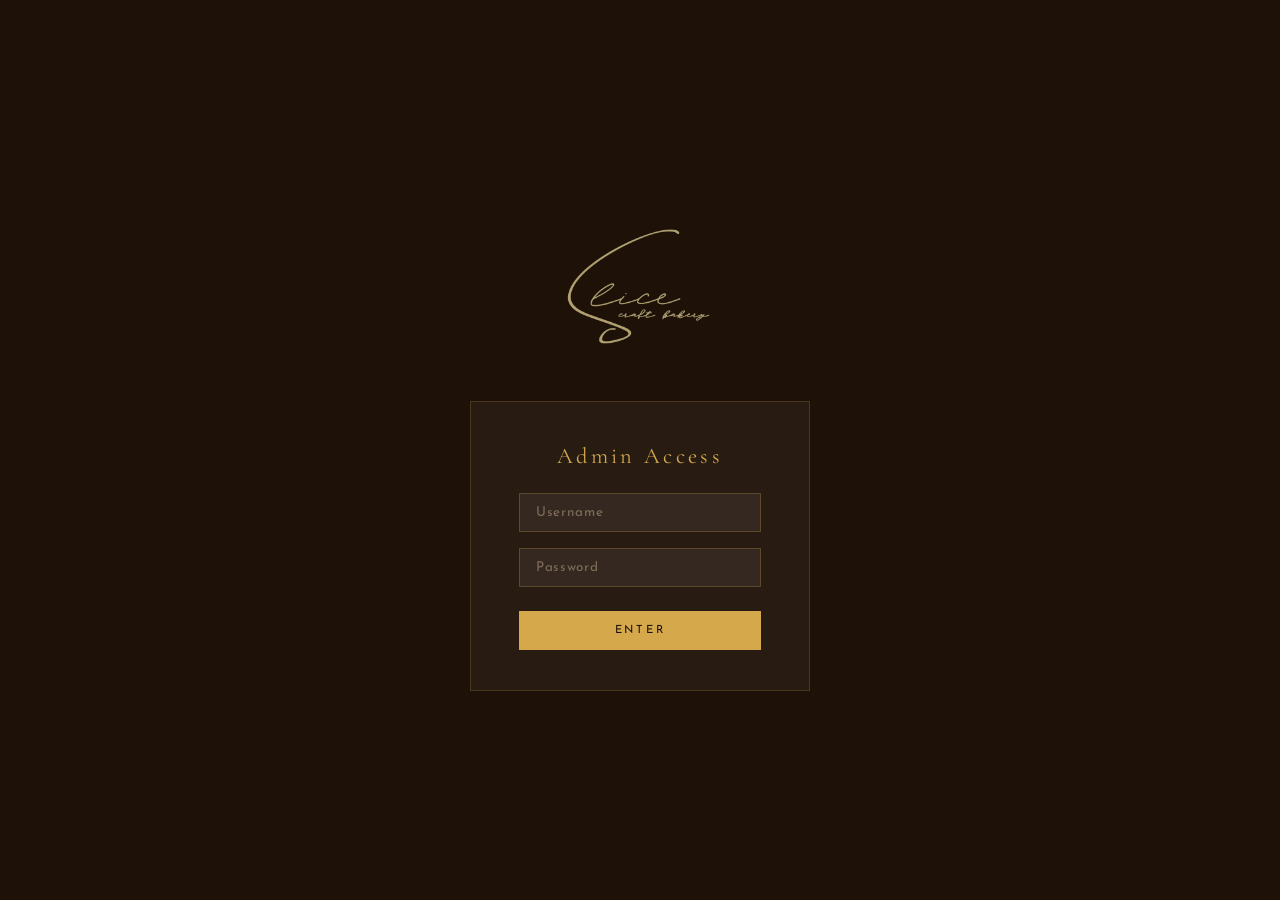
<file: admin.html>
<!DOCTYPE html>
<html lang="en">
<head>
  <meta charset="UTF-8">
  <meta name="viewport" content="width=device-width, initial-scale=1.0">
  <title>Admin — Slice Craft Bakery</title>
  <link rel="preconnect" href="https://fonts.googleapis.com">
  <link href="https://fonts.googleapis.com/css2?family=Cormorant+Garamond:ital,wght@0,400;0,500;1,400&family=Playfair+Display:wght@600&family=Josefin+Sans:wght@200;300;400&display=swap" rel="stylesheet">
  <style>
    :root {
      --dark:#1E1208; --brown:#3D2810; --warm:#5C3D1E; --caramel:#C8913A;
      --gold:#D4A84B; --gold-light:#E8C070; --cream:#F5EDD6; --light-cream:#FBF6EC;
      --sand:#C8B090; --panel:#ffffff; --border:#e8dcc8; --text:#1A0F00;
      --muted:#8a7055; --success:#2d7a4f; --danger:#b83232; --danger-bg:#fff0f0;
    }
    *,*::before,*::after{margin:0;padding:0;box-sizing:border-box;}
    html{scroll-behavior:smooth;}
    body{font-family:'Josefin Sans',sans-serif;background:var(--light-cream);color:var(--text);min-height:100vh;}

    /* LOGIN */
    #loginScreen{position:fixed;inset:0;background:var(--dark);display:flex;align-items:center;justify-content:center;z-index:9999;flex-direction:column;gap:2rem;}
    #loginScreen.hidden{display:none;}
    .login-logo{width:160px;height:auto;opacity:.9;}
    .login-box{background:rgba(255,255,255,.04);border:1px solid rgba(212,168,75,.2);padding:2.5rem 3rem;width:340px;display:flex;flex-direction:column;gap:1rem;}
    .login-box h2{font-family:'Cormorant Garamond',serif;font-weight:400;font-size:1.4rem;color:var(--gold);letter-spacing:.15em;text-align:center;margin-bottom:.5rem;}
    .login-box input{width:100%;padding:.75rem 1rem;background:rgba(255,255,255,.06);border:1px solid rgba(212,168,75,.25);color:var(--cream);font-family:'Josefin Sans',sans-serif;font-size:.85rem;letter-spacing:.05em;outline:none;}
    .login-box input:focus{border-color:var(--gold);}
    .login-box input::placeholder{color:var(--sand);opacity:.5;}
    .login-btn{width:100%;padding:.85rem;background:var(--gold);border:none;color:var(--dark);font-family:'Josefin Sans',sans-serif;font-size:.7rem;letter-spacing:.25em;text-transform:uppercase;cursor:pointer;transition:background .2s;margin-top:.5rem;}
    .login-btn:hover{background:var(--gold-light);}
    .login-error{font-size:.7rem;color:#ff7070;text-align:center;letter-spacing:.1em;display:none;}
    .login-error.show{display:block;}

    /* GITHUB SETUP BANNER */
    #githubBanner{background:linear-gradient(135deg,#1a2a1a,#2a3a2a);border:1px solid rgba(90,184,130,.25);padding:1.2rem 1.8rem;margin:1.5rem;display:flex;align-items:flex-start;gap:1.2rem;border-radius:2px;}
    #githubBanner.hidden{display:none;}
    .banner-icon{font-size:1.5rem;flex-shrink:0;margin-top:.1rem;}
    .banner-text h3{font-size:.7rem;letter-spacing:.2em;text-transform:uppercase;color:#5ab882;margin-bottom:.4rem;}
    .banner-text p{font-size:.72rem;color:#a0c8a8;line-height:1.7;}
    .banner-text a{color:#5ab882;}
    .banner-setup-btn{margin-top:.8rem;padding:.5rem 1.2rem;background:#5ab882;border:none;color:#fff;font-family:'Josefin Sans',sans-serif;font-size:.6rem;letter-spacing:.15em;text-transform:uppercase;cursor:pointer;}
    .banner-setup-btn:hover{background:#4aa872;}

    /* ADMIN LAYOUT */
    #adminApp{display:none;}
    #adminApp.visible{display:block;}
    .admin-header{background:var(--dark);padding:1rem 2rem;display:flex;align-items:center;justify-content:space-between;border-bottom:1px solid rgba(212,168,75,.15);position:sticky;top:0;z-index:100;}
    .admin-header-left{display:flex;align-items:center;gap:1.2rem;}
    .admin-header img{height:44px;width:auto;}
    .admin-title{font-family:'Cormorant Garamond',serif;font-size:1.1rem;color:var(--gold);letter-spacing:.1em;}
    .admin-title span{font-family:'Josefin Sans',sans-serif;font-size:.6rem;letter-spacing:.3em;text-transform:uppercase;color:var(--sand);display:block;}
    .header-actions{display:flex;gap:.75rem;align-items:center;}
    .github-status{font-size:.6rem;letter-spacing:.1em;padding:.4rem .8rem;border:1px solid;display:flex;align-items:center;gap:.4rem;}
    .github-status.connected{border-color:rgba(90,184,130,.4);color:#5ab882;}
    .github-status.disconnected{border-color:rgba(212,168,75,.3);color:var(--sand);cursor:pointer;}
    .github-status.disconnected:hover{border-color:var(--gold);color:var(--gold);}
    .btn-preview{padding:.5rem 1.2rem;border:1px solid rgba(212,168,75,.35);background:transparent;color:var(--sand);font-family:'Josefin Sans',sans-serif;font-size:.6rem;letter-spacing:.2em;text-transform:uppercase;cursor:pointer;text-decoration:none;transition:all .2s;}
    .btn-preview:hover{border-color:var(--gold);color:var(--gold);}
    .btn-logout{padding:.5rem 1.2rem;border:1px solid rgba(184,50,50,.35);background:transparent;color:#ff8888;font-family:'Josefin Sans',sans-serif;font-size:.6rem;letter-spacing:.2em;text-transform:uppercase;cursor:pointer;transition:all .2s;}
    .btn-logout:hover{border-color:#ff4444;color:#ff4444;}

    /* TABS */
    .admin-tabs{background:var(--brown);display:flex;gap:0;overflow-x:auto;scrollbar-width:none;border-bottom:1px solid rgba(212,168,75,.1);}
    .admin-tabs::-webkit-scrollbar{display:none;}
    .tab-btn{padding:.9rem 1.6rem;background:transparent;border:none;border-bottom:2px solid transparent;color:var(--sand);font-family:'Josefin Sans',sans-serif;font-size:.62rem;letter-spacing:.2em;text-transform:uppercase;cursor:pointer;white-space:nowrap;transition:all .2s;}
    .tab-btn:hover{color:var(--gold-light);}
    .tab-btn.active{color:var(--gold);border-bottom-color:var(--gold);}

    /* PANELS */
    .tab-panel{display:none;padding:2rem;max-width:1100px;margin:0 auto;}
    .tab-panel.active{display:block;}
    .panel-heading{font-family:'Cormorant Garamond',serif;font-size:1.8rem;font-weight:400;color:var(--dark);margin-bottom:.4rem;}
    .panel-heading em{font-style:italic;color:var(--caramel);}
    .panel-sub{font-size:.7rem;letter-spacing:.1em;color:var(--muted);margin-bottom:1.8rem;}

    /* STATS */
    .stats-bar{display:flex;gap:2rem;flex-wrap:wrap;margin-bottom:1.5rem;padding:1rem 1.5rem;background:#fff;border:1px solid var(--border);}
    .stat{text-align:center;}
    .stat-n{font-family:'Cormorant Garamond',serif;font-size:2rem;color:var(--caramel);font-weight:400;line-height:1;}
    .stat-l{font-size:.55rem;letter-spacing:.2em;text-transform:uppercase;color:var(--muted);margin-top:.2rem;}

    /* CONTROLS */
    .menu-controls{display:flex;gap:1rem;margin-bottom:1.5rem;flex-wrap:wrap;}
    .search-input{flex:1;min-width:200px;padding:.6rem 1rem;border:1px solid var(--border);background:#fff;font-family:'Josefin Sans',sans-serif;font-size:.75rem;letter-spacing:.05em;outline:none;color:var(--text);}
    .search-input:focus{border-color:var(--caramel);}
    .cat-select{padding:.6rem 1rem;border:1px solid var(--border);background:#fff;font-family:'Josefin Sans',sans-serif;font-size:.75rem;color:var(--text);outline:none;cursor:pointer;}

    /* TABLE */
    .menu-table{width:100%;border-collapse:collapse;}
    .menu-table th{text-align:left;font-size:.55rem;letter-spacing:.25em;text-transform:uppercase;color:var(--muted);padding:.6rem 1rem;border-bottom:1px solid var(--border);background:var(--light-cream);}
    .menu-table td{padding:.85rem 1rem;border-bottom:1px solid #f0e8d8;vertical-align:middle;font-size:.8rem;}
    .menu-table tr:hover td{background:#fdf8f0;}
    .item-name{font-family:'Cormorant Garamond',serif;font-size:1rem;color:var(--dark);font-weight:500;}
    .item-cat-badge{font-size:.5rem;letter-spacing:.15em;text-transform:uppercase;background:var(--cream);color:var(--warm);padding:.2rem .5rem;display:inline-block;margin-top:.2rem;}
    .item-desc-cell{font-size:.72rem;color:var(--muted);max-width:300px;line-height:1.5;}
    .item-price-cell{font-family:'Playfair Display',serif;font-weight:600;font-size:.9rem;color:var(--caramel);white-space:pre-line;}
    .item-img-cell img{width:60px;height:45px;object-fit:cover;display:block;}
    .no-img{width:60px;height:45px;background:var(--light-cream);display:flex;align-items:center;justify-content:center;font-size:.5rem;color:var(--sand);letter-spacing:.1em;text-transform:uppercase;}
    .modified-dot{display:inline-block;width:6px;height:6px;background:var(--caramel);border-radius:50%;margin-left:.4rem;vertical-align:middle;}
    .btn-edit{padding:.4rem .9rem;background:var(--dark);color:var(--gold);border:1px solid rgba(212,168,75,.3);font-family:'Josefin Sans',sans-serif;font-size:.58rem;letter-spacing:.15em;text-transform:uppercase;cursor:pointer;transition:all .2s;white-space:nowrap;}
    .btn-edit:hover{background:var(--brown);border-color:var(--gold);}
    .btn-reset-item{padding:.4rem .7rem;background:transparent;color:var(--danger);border:1px solid rgba(184,50,50,.25);font-family:'Josefin Sans',sans-serif;font-size:.55rem;letter-spacing:.1em;cursor:pointer;transition:all .2s;margin-left:.4rem;}
    .btn-reset-item:hover{background:var(--danger-bg);}

    /* MODAL */
    .modal-backdrop{display:none;position:fixed;inset:0;background:rgba(30,18,8,.65);z-index:1000;align-items:center;justify-content:center;}
    .modal-backdrop.open{display:flex;}
    .modal{background:#fff;width:580px;max-width:95vw;max-height:90vh;overflow-y:auto;box-shadow:0 20px 60px rgba(30,18,8,.25);}
    .modal-header{padding:1.4rem 1.8rem;border-bottom:1px solid var(--border);display:flex;align-items:flex-start;justify-content:space-between;background:var(--dark);}
    .modal-title{font-family:'Cormorant Garamond',serif;font-size:1.3rem;color:var(--gold);}
    .modal-title small{font-family:'Josefin Sans',sans-serif;font-size:.58rem;letter-spacing:.2em;text-transform:uppercase;color:var(--sand);display:block;margin-top:.2rem;}
    .modal-close{background:none;border:none;color:var(--sand);font-size:1.4rem;cursor:pointer;line-height:1;padding:0;margin-left:1rem;}
    .modal-close:hover{color:var(--gold);}
    .modal-body{padding:1.8rem;display:flex;flex-direction:column;gap:1.3rem;}
    .form-group{display:flex;flex-direction:column;gap:.4rem;}
    .form-label{font-size:.58rem;letter-spacing:.2em;text-transform:uppercase;color:var(--muted);}
    .form-input,.form-textarea{padding:.65rem .9rem;border:1px solid var(--border);font-family:'Josefin Sans',sans-serif;font-size:.8rem;color:var(--text);outline:none;transition:border-color .2s;background:#fff;width:100%;}
    .form-input:focus,.form-textarea:focus{border-color:var(--caramel);}
    .form-textarea{resize:vertical;min-height:90px;line-height:1.6;}
    .price-row{display:flex;gap:.8rem;}
    .price-row .form-group{flex:1;}
    .price-hint{font-size:.62rem;color:var(--muted);margin-top:.2rem;letter-spacing:.03em;}

    /* IMAGE UPLOAD */
    .img-upload-area{border:1.5px dashed var(--border);padding:1.2rem;text-align:center;cursor:pointer;transition:border-color .2s,background .2s;position:relative;}
    .img-upload-area:hover{border-color:var(--caramel);background:#fdf8f0;}
    .img-upload-area input[type=file]{position:absolute;inset:0;opacity:0;cursor:pointer;width:100%;height:100%;}
    .img-preview{width:100%;max-height:180px;object-fit:contain;display:block;margin-bottom:.8rem;}
    .img-preview.hidden{display:none;}
    .upload-placeholder{pointer-events:none;}
    .upload-icon{font-size:1.8rem;margin-bottom:.4rem;}
    .upload-text{font-size:.68rem;letter-spacing:.08em;color:var(--muted);}
    .upload-text strong{color:var(--caramel);}

    /* GITHUB UPLOAD STATUS */
    .github-upload-status{margin-top:.8rem;padding:.7rem 1rem;font-size:.68rem;letter-spacing:.05em;display:none;border-left:3px solid;}
    .github-upload-status.uploading{display:block;border-color:var(--gold);background:#fffbf0;color:var(--warm);}
    .github-upload-status.success{display:block;border-color:#5ab882;background:#f0fff6;color:var(--success);}
    .github-upload-status.error{display:block;border-color:var(--danger);background:var(--danger-bg);color:var(--danger);}
    .upload-progress{height:2px;background:var(--border);margin-top:.5rem;overflow:hidden;}
    .upload-progress-bar{height:100%;background:var(--gold);width:0%;transition:width .3s ease;}

    /* MODAL FOOTER */
    .modal-footer{padding:1.2rem 1.8rem;border-top:1px solid var(--border);display:flex;gap:.8rem;justify-content:flex-end;}
    .btn-cancel{padding:.65rem 1.5rem;background:transparent;border:1px solid var(--border);color:var(--muted);font-family:'Josefin Sans',sans-serif;font-size:.65rem;letter-spacing:.15em;text-transform:uppercase;cursor:pointer;transition:all .2s;}
    .btn-cancel:hover{border-color:var(--warm);color:var(--warm);}
    .btn-save{padding:.65rem 1.8rem;background:var(--gold);border:none;color:var(--dark);font-family:'Josefin Sans',sans-serif;font-size:.65rem;letter-spacing:.2em;text-transform:uppercase;cursor:pointer;transition:background .2s;}
    .btn-save:hover{background:var(--gold-light);}
    .btn-save:disabled{opacity:.5;cursor:not-allowed;}

    /* GITHUB SETTINGS PANEL */
    .github-settings-box{background:#fff;border:1px solid var(--border);padding:1.8rem;margin-bottom:2rem;}
    .github-settings-box h3{font-family:'Cormorant Garamond',serif;font-size:1.2rem;color:var(--dark);margin-bottom:.4rem;}
    .github-settings-box p{font-size:.72rem;color:var(--muted);line-height:1.7;margin-bottom:1.2rem;}
    .settings-grid{display:grid;grid-template-columns:1fr 1fr;gap:1rem;}
    .token-row{display:flex;gap:.6rem;align-items:flex-end;}
    .token-row .form-group{flex:1;}
    .btn-connect{padding:.65rem 1.5rem;background:var(--dark);border:1px solid rgba(212,168,75,.3);color:var(--gold);font-family:'Josefin Sans',sans-serif;font-size:.62rem;letter-spacing:.15em;text-transform:uppercase;cursor:pointer;white-space:nowrap;transition:all .2s;}
    .btn-connect:hover{background:var(--brown);}
    .connection-badge{display:inline-flex;align-items:center;gap:.5rem;padding:.5rem 1rem;font-size:.65rem;letter-spacing:.1em;}
    .connection-badge.ok{background:#f0fff6;color:var(--success);border:1px solid rgba(45,122,79,.2);}
    .connection-badge.fail{background:var(--danger-bg);color:var(--danger);border:1px solid rgba(184,50,50,.2);}
    .steps-list{counter-reset:steps;display:flex;flex-direction:column;gap:.8rem;margin-top:1rem;}
    .step{display:flex;gap:.8rem;font-size:.72rem;color:var(--muted);line-height:1.6;}
    .step-num{width:22px;height:22px;background:var(--gold);color:var(--dark);border-radius:50%;display:flex;align-items:center;justify-content:center;font-size:.6rem;font-weight:700;flex-shrink:0;margin-top:.1rem;}
    .step a{color:var(--caramel);}
    .step code{background:var(--light-cream);padding:.1rem .4rem;font-size:.68rem;font-family:monospace;color:var(--warm);}

    /* CONTACT PANEL */
    .contact-form{display:flex;flex-direction:column;gap:1.3rem;max-width:620px;}
    .save-contact-btn{padding:.8rem 2.5rem;background:var(--gold);border:none;color:var(--dark);font-family:'Josefin Sans',sans-serif;font-size:.65rem;letter-spacing:.2em;text-transform:uppercase;cursor:pointer;transition:background .2s;align-self:flex-start;}
    .save-contact-btn:hover{background:var(--gold-light);}

    /* DANGER ZONE */
    .danger-zone{margin-top:3rem;padding:1.5rem;border:1px solid rgba(184,50,50,.2);background:var(--danger-bg);}
    .danger-zone h3{font-size:.7rem;letter-spacing:.2em;text-transform:uppercase;color:var(--danger);margin-bottom:.5rem;}
    .danger-zone p{font-size:.72rem;color:var(--muted);margin-bottom:1rem;line-height:1.6;}
    .btn-danger{padding:.65rem 1.5rem;background:var(--danger);border:none;color:#fff;font-family:'Josefin Sans',sans-serif;font-size:.62rem;letter-spacing:.15em;text-transform:uppercase;cursor:pointer;transition:opacity .2s;}
    .btn-danger:hover{opacity:.85;}

    /* TOAST */
    .toast{position:fixed;bottom:2rem;right:2rem;background:var(--dark);color:var(--gold);padding:.9rem 1.5rem;font-size:.7rem;letter-spacing:.12em;border-left:3px solid var(--gold);z-index:9000;transform:translateY(80px);opacity:0;transition:all .35s cubic-bezier(.16,1,.3,1);pointer-events:none;max-width:320px;}
    .toast.show{transform:translateY(0);opacity:1;}
    .toast.success{border-color:#5ab882;color:#5ab882;}
    .toast.error{border-color:#ff7070;color:#ff7070;}
  </style>
</head>
<body>

<!-- LOGIN -->
<div id="loginScreen">
  <img src="images/logo.png" class="login-logo" alt="Slice Craft Bakery">
  <div class="login-box">
    <h2>Admin Access</h2>
    <input type="text"     id="loginUser" placeholder="Username" autocomplete="username">
    <input type="password" id="loginPass" placeholder="Password" autocomplete="current-password">
    <button class="login-btn" onclick="doLogin()">Enter</button>
    <div class="login-error" id="loginError">Incorrect credentials. Please try again.</div>
  </div>
</div>

<!-- ADMIN APP -->
<div id="adminApp">

  <!-- Header -->
  <div class="admin-header">
    <div class="admin-header-left">
      <img src="images/logo.png" alt="Logo">
      <div class="admin-title">Admin Panel <span>Slice Craft Bakery</span></div>
    </div>
    <div class="header-actions">
      <div class="github-status disconnected" id="githubStatusBadge" onclick="switchTab('github')" title="Click to set up GitHub">⚙ GitHub: Not connected</div>
      <a href="index.html" target="_blank" class="btn-preview">View Site ↗</a>
      <button class="btn-logout" onclick="doLogout()">Log Out</button>
    </div>
  </div>

  <!-- Tabs -->
  <div class="admin-tabs">
    <button class="tab-btn active" data-tab="menu">Menu Items</button>
    <button class="tab-btn" data-tab="contact">Visit Us</button>
    <button class="tab-btn" data-tab="github">GitHub Setup</button>
  </div>

  <!-- MENU PANEL -->
  <div class="tab-panel active" id="tab-menu">
    <h2 class="panel-heading">Menu <em>Items</em></h2>
    <p class="panel-sub">Edit prices, descriptions, and images. Images upload directly to your GitHub repository when GitHub is connected.</p>
    <div class="stats-bar">
      <div class="stat"><div class="stat-n" id="statTotal">0</div><div class="stat-l">Total Items</div></div>
      <div class="stat"><div class="stat-n" id="statModified">0</div><div class="stat-l">Modified</div></div>
      <div class="stat"><div class="stat-n" id="statImages">0</div><div class="stat-l">Custom Images</div></div>
    </div>
    <div class="menu-controls">
      <input class="search-input" id="searchInput" placeholder="Search items…" oninput="filterTable()">
      <select class="cat-select" id="catFilter" onchange="filterTable()">
        <option value="">All Categories</option>
        <option value="cakes">Cakes</option>
        <option value="cheesecakes">Cheesecakes</option>
        <option value="drinks">Drinks</option>
        <option value="cookies">Cookies</option>
        <option value="bars">Bars</option>
        <option value="pasta">Handmade Pasta</option>
        <option value="frenchtoast">French Toast</option>
        <option value="focaccia">Focaccia Sandwich</option>
        <option value="toasties">Sourdough Toasties</option>
        <option value="croissant">Croissant</option>
      </select>
    </div>
    <table class="menu-table" id="menuTable">
      <thead><tr><th>Image</th><th>Item</th><th>Description</th><th>Price(s)</th><th>Actions</th></tr></thead>
      <tbody id="menuTbody"></tbody>
    </table>
    <div class="danger-zone">
      <h3>⚠ Reset All Menu Edits</h3>
      <p>Removes all your saved price, description changes. Does not delete images already uploaded to GitHub.</p>
      <button class="btn-danger" onclick="resetAllMenu()">Reset Menu to Original</button>
    </div>
  </div>

  <!-- CONTACT PANEL -->
  <div class="tab-panel" id="tab-contact">
    <h2 class="panel-heading">Come <em>Visit Us</em></h2>
    <p class="panel-sub">Edit the contact section on the homepage.</p>
    <div class="contact-form">
      <div class="form-group">
        <label class="form-label">Section Heading (wrap text in &lt;em&gt; for gold italic)</label>
        <input class="form-input" id="cfHeading" value="Come <em>Visit Us</em>">
      </div>
      <div class="form-group">
        <label class="form-label">Subtitle</label>
        <textarea class="form-textarea" id="cfSubtext" rows="3">Every morning we open our doors to the aroma of fresh bread and the warmth of community. We'd love to see you.</textarea>
      </div>
      <div class="form-group">
        <label class="form-label">Location</label>
        <input class="form-input" id="cfLocation" placeholder="e.g. Quezon City, Philippines">
      </div>
      <div class="form-group">
        <label class="form-label">Hours</label>
        <input class="form-input" id="cfHours" placeholder="e.g. Tue–Sun, 7am – 6pm">
      </div>
      <div class="form-group">
        <label class="form-label">Email</label>
        <input class="form-input" id="cfEmail">
      </div>
      <div class="form-group">
        <label class="form-label">Instagram</label>
        <input class="form-input" id="cfInstagram">
      </div>
      <button class="save-contact-btn" onclick="saveContact()">Save Changes</button>
      <div class="danger-zone" style="margin-top:1rem;">
        <h3>⚠ Reset Contact Info</h3>
        <p>Restore original contact details.</p>
        <button class="btn-danger" onclick="resetContact()">Reset to Original</button>
      </div>
    </div>
  </div>

  <!-- GITHUB SETUP PANEL -->
  <div class="tab-panel" id="tab-github">
    <h2 class="panel-heading">GitHub <em>Setup</em></h2>
    <p class="panel-sub">Connect to your GitHub repository so images you upload in the admin panel are saved directly to your live site.</p>

    <div class="github-settings-box">
      <h3>Repository Settings</h3>
      <p>Enter your GitHub details below. Your token is stored only in your browser's localStorage — it never leaves your device.</p>
      <div class="settings-grid">
        <div class="form-group">
          <label class="form-label">GitHub Username</label>
          <input class="form-input" id="ghUsername" placeholder="e.g. alizaslicecraftbakery">
        </div>
        <div class="form-group">
          <label class="form-label">Repository Name</label>
          <input class="form-input" id="ghRepo" placeholder="e.g. slicecraftbakery">
        </div>
        <div class="form-group">
          <label class="form-label">Branch</label>
          <input class="form-input" id="ghBranch" placeholder="main" value="main">
        </div>
        <div class="form-group">
          <label class="form-label">Images Folder</label>
          <input class="form-input" id="ghFolder" placeholder="images" value="images">
        </div>
      </div>
      <div class="token-row" style="margin-top:1rem;">
        <div class="form-group">
          <label class="form-label">Personal Access Token</label>
          <input class="form-input" type="password" id="ghToken" placeholder="ghp_xxxxxxxxxxxxxxxxxxxx" autocomplete="off">
        </div>
        <button class="btn-connect" onclick="testAndSaveGithub()">Connect & Test</button>
      </div>
      <div id="connectionResult" style="margin-top:.8rem;display:none;"></div>
    </div>

    <!-- How to get a token -->
    <div class="github-settings-box">
      <h3>How to create a Personal Access Token</h3>
      <p>A token lets the admin panel upload images to your GitHub repo on your behalf. It only needs permission to write files.</p>
      <div class="steps-list">
        <div class="step"><div class="step-num">1</div><div>Go to <a href="https://github.com/settings/tokens/new" target="_blank">github.com/settings/tokens/new</a> (you must be logged in)</div></div>
        <div class="step"><div class="step-num">2</div><div>Give it a name like <code>Slice Craft Admin</code></div></div>
        <div class="step"><div class="step-num">3</div><div>Set expiration to <code>No expiration</code> (or 1 year)</div></div>
        <div class="step"><div class="step-num">4</div><div>Under <strong>Scopes</strong>, tick only <code>repo</code> (the top checkbox — this covers file writes)</div></div>
        <div class="step"><div class="step-num">5</div><div>Click <strong>Generate token</strong> — copy it immediately, GitHub only shows it once</div></div>
        <div class="step"><div class="step-num">6</div><div>Paste it into the token field above and click <strong>Connect & Test</strong></div></div>
      </div>
    </div>
  </div>

</div><!-- /adminApp -->

<!-- EDIT MODAL -->
<div class="modal-backdrop" id="editModal">
  <div class="modal">
    <div class="modal-header">
      <div>
        <div class="modal-title" id="modalItemName">Edit Item</div>
        <small id="modalItemCat"></small>
      </div>
      <button class="modal-close" onclick="closeModal()">×</button>
    </div>
    <div class="modal-body">
      <div class="form-group">
        <label class="form-label">Description</label>
        <textarea class="form-textarea" id="editDesc" rows="3"></textarea>
      </div>
      <div id="priceFields"></div>
      <div class="form-group">
        <label class="form-label">Item Image</label>
        <div class="img-upload-area" id="imgUploadArea">
          <input type="file" accept="image/jpeg,image/png,image/webp" id="imgFileInput" onchange="handleImageUpload(event)">
          <img class="img-preview hidden" id="imgPreview" alt="Preview">
          <div class="upload-placeholder" id="uploadPlaceholder">
            <div class="upload-icon">🖼️</div>
            <div class="upload-text">Click or drag to upload a photo<br><strong>JPG, PNG, WEBP</strong> — max 5MB</div>
          </div>
        </div>
        <div class="github-upload-status" id="githubUploadStatus">
          <span id="githubUploadMsg"></span>
          <div class="upload-progress"><div class="upload-progress-bar" id="uploadProgressBar"></div></div>
        </div>
        <p class="price-hint" id="imageHint">Connect GitHub in the GitHub Setup tab to save images to your live site.</p>
      </div>
    </div>
    <div class="modal-footer">
      <button class="btn-cancel" onclick="closeModal()">Cancel</button>
      <button class="btn-save" id="saveBtn" onclick="saveItem()">Save Changes</button>
    </div>
  </div>
</div>

<div class="toast" id="toast"></div>
<script>
'use strict';

// ── Credentials ──
const ADMIN_USER = 'sliceadmin';
const ADMIN_PASS = 'craftbakery2025';

// ── Storage keys ──
const KEY_MENU    = 'scb_menu_overrides';
const KEY_CONTACT = 'scb_contact';
const KEY_SESSION = 'scb_admin_session';
const KEY_GITHUB  = 'scb_github_config';

// ── State ──
let currentItem = null;
let pendingFile = null;   // raw File object
let pendingB64  = null;   // base64 preview string
let ghConfig    = null;   // { username, repo, branch, folder, token }

// ── Category labels ──
const CAT_LABELS = {
  cakes:'Cakes',   cheesecakes:'Cheesecakes',   tiramisu:'Tiramisu',
  sansrival:'Sans Rival',   cookies:'Cookies',   bars:'Bars',
  pasta:'Handmade Pasta',   frenchtoast:'French Toast',   focaccia:'Focaccia Sandwich',
  toasties:'Sourdough Toasties',   croissant:'Croissant',   crinkles:'Crinkles',
  empanada:'Empanada',   sourdoughbread:'Sourdough Bread',   creampuff:'Cream Puff',
  biscuit:'Biscuit',   grabandgo:'Grab-and-Go',   drinks:'Drinks'
};

// ── Full menu data (must match main.js MENU array) ──
const MENU = [
  // CAKES
  { cat:'cakes', name:'Chocolate Strawberry', desc:'Moist chocolate cake layers, dark chocolate mousse, dark chocolate ganache, strawberries.', sizes:['7"','10"'], prices:['₱1,380','₱2,580'] },
  { cat:'cakes', name:'Carrot Pecan', desc:'Moist carrot pecan cake layers, caramel cream cheese frosting, caramel, roasted pecans.', sizes:['7"','10"'], prices:['₱1,470','₱2,780'] },
  { cat:'cakes', name:'Red Velvet', desc:'Moist red velvet cake layers, cream cheese frosting, white chocolate ganache, strawberries.', sizes:['7"','10"'], prices:['₱1,950','₱3,700'] },
  { cat:'cakes', name:'Ube Flan Entremet', desc:'Moist ube cake layers, homemade ube halaya, macapuno, cream cheese leche flan, ube frosting.', sizes:['7"','10"'], prices:['₱2,800','₱4,500'] },
  { cat:'cakes', name:'Cabernet Berry Delight', desc:'Chocolate cookie crust, spiced chocolate cake layer, cream with mixed berry compote, dark chocolate ganche, mixed berries.', sizes:['7"','10"'], prices:['₱1,760','₱3,350'] },
  { cat:'cakes', name:'Matcha Gateau Cake', desc:'Matcha gateau layer, matcha white chocolate, matcha cream frosting, cream, buttered biscuits.', sizes:['7"','10"'], prices:['₱1,700','₱2,600'] },
  { cat:'cakes', name:'Banana Hojicha & Black Sesame', desc:'Moist black sesame cake layers, fresh bananas, caramel, roasted cashews, hojicha cream frosting.', sizes:['7"','10"'], prices:['₱1,450','₱2,750'] },
  { cat:'cakes', name:'Butterscotch Cashew', desc:'Butterscotch cake layers with cashews, butterscotch cream cheese frosting, caramel, roasted cashews.', sizes:['7"','10"'], prices:['₱1,350','₱2,500'] },
  { cat:'cakes', name:'Dark Chocolate Berry Brownie', desc:'Dark chocolate brownie layers, strawberries with cream, dark chocolate frosting.', sizes:['7"','10"'], prices:['₱2,750','₱5,300'] },
  { cat:'cakes', name:'Strawberry Cream Cake', desc:'Vanilla sponge cake layers, vanilla cream frosting, strawberry compote, fresh strawberries.', sizes:['7"','10"'], prices:['₱2,000','₱3,850'] },
  { cat:'cakes', name:'Fruits & Fleurs', desc:'Vanilla tres leches cake layers, lemon curd, mango chunks, vanilla bean chantilly cream.', sizes:['7"','10"'], prices:['₱1,400','₱2,600'] },
  { cat:'cakes', name:'Sweet Clay', desc:'Moist banana cake layers, espresso caramel sauce, espresso cream frosting, roasted macadamia.', sizes:['7"','10"'], prices:['₱2,600','₱4,980'] },
  { cat:'cakes', name:'Dear Ruby', desc:'Moist earl grey cake layers, lemon curd, lychee slices, ruby chocolate frosting, edible rose petals.', sizes:['7"','10"'], prices:['₱2,550','₱4,860'] },
  { cat:'cakes', name:'Ferrero Rocher', desc:'Brownie layers, hazelnut meringue layers, nutella frosting, dark chocolate ganache, roasted hazelnuts, dark chocolate glaze, Ferrero Rocher chocolate truffle.', sizes:['7"','10"'], prices:['₱5,270','₱6,900'] },
  { cat:'cakes', name:'Chocolate Pistachio', desc:'Moist chocolate cake layers, pistachio buttercream, chocolate ganache, cream cheese flowers.', sizes:['7"','10"'], prices:['₱2,100','₱3,950'] },
  { cat:'cakes', name:'Turtle Pecan', desc:'Moist chocolate cake layers, caramel with roasted pecans, salted caramel buttercream, dark chocolate ganache, caramel, pecan praline.', sizes:['7"','10"'], prices:['₱2,470','₱4,800'] },
  { cat:'cakes', name:'Chocolate Kahlua', desc:'Moist chocolate cake layers, mocha cream frosting, Kahlua buttercream, chocolate sail, cacao nibs.', sizes:['7"','10"'], prices:['₱1,900','₱3,700'] },
  { cat:'cakes', name:'Charlotte Tiramisu', desc:'Espresso - Amaretto soaked ladyfingers, cream, cocoa powder.', sizes:['7"','10"'], prices:['₱1,750','₱3,300'] },
  { cat:'cakes', name:'Opera Cake', desc:'Paillete feuilletine, hazelnut praline, joconde sponge, coffee buttercream, dark chocolate cream, dark chocolate glaze.', sizes:['7"','10"'], prices:['₱1,900','₱3,100'] },
  { cat:'cakes', name:'Vanilla Pistachio', desc:'Moist vanilla cake layers with pistachios, pistachio buttercream, roasted pistachios.', sizes:['7"','10"'], prices:['₱1,920','₱3,700'] },
  { cat:'cakes', name:'Berry Bliss', desc:'Moist vanilla lemon cake layers, mixed berry compote, white chocolate cream frosting, mixed berries.', sizes:['7"','10"'], prices:['₱3,550','₱6,900'] },
  { cat:'cakes', name:'Mango Cream', desc:'Moist vanilla cake layers, vanilla cream cheese frosting, fresh mango slices.', sizes:['7"','10"'], prices:['₱1,950','₱3,600'] },
  { cat:'cakes', name:'Pistachio Chocolate Kataifi', desc:'Dark chocolate brownie layers, pistachio kataifi, dark chocolate frosting.', sizes:['7"','10"'], prices:['₱2,750','₱5,300'] },
  { cat:'cakes', name:'Strawberry Tres Leches', desc:'Vanilla tres leches cake layers, lemon curd, fresh strawberries, vanilla bean chantilly cream.', sizes:['7"','10"'], prices:['₱3,300','₱5,860'] },
  { cat:'cakes', name:'Earl Grey Olive Oil Cake', desc:'Moist earl grey olive oil cake layers, French lemon curd, honey cream frosting.', sizes:['7"','10"'], prices:['₱1,600','₱3,000'] },
  { cat:'cakes', name:'Pistachio Rose Olive Oil Cake', desc:'Pistachio olive oil cake layers, mixed berry compote, rose cream frosting.', sizes:['7"','10"'], prices:['₱2,100','₱4,000'] },
  { cat:'cakes', name:'Blitz Torte Cake', desc:'Buttery sponge cake, meringue, almonds, honey custard.', sizes:['7"','10"'], prices:['₱1,100','₱1,900'] },
  { cat:'cakes', name:'Dark Chocolate Napoleon Cake', desc:'Chocolate puff pastry, 60% dark chocolate cremeaux (berry toppings upon request).', sizes:['Classic (9x9")','With Berry Toppings (9x9")'], prices:['₱2,650','₱4,650'] },
  { cat:'cakes', name:'Dulce De Leche Napoleon Cake', desc:'Classic puff pastry, dulce de leche cremeaux (berry toppings upon request).', sizes:['Classic (9x9")','With Berry Toppings (9x9")'], prices:['₱1,950','₱4,350'] },
  // CHEESECAKES
  { cat:'cheesecakes', name:'Bibingka Basque Burnt Cheesecake', desc:'Coconut cheesecake, salted egg, dessicated coconut, Gouda cheese.', sizes:['7"','10"'], prices:['₱1,960','₱3,400'] },
  { cat:'cheesecakes', name:'Classic Basque Burnt Cheesecake', desc:'Mousse-like creamy vanilla cheesecake with golden burnt surface.', sizes:['7"','10"'], prices:['₱1,550','₱2,500'] },
  { cat:'cheesecakes', name:'Ube Fleur Vanille', desc:'Graham cracker crust, ube cheesecake, white chocolate coconut cream.', sizes:['7"','10"'], prices:['₱2,150','₱3,700'] },
  { cat:'cheesecakes', name:'Oreo Cheesecake Brownie Trifle', desc:'Dark chocolate brownie crust, oreo cheesecake, oreo cream filling, dark chocolate frosting.', sizes:['7"','10"'], prices:['₱1,750','₱3,280'] },
  { cat:'cheesecakes', name:'Baklava', desc:'Walnut-pistachio baklava crust, spiced cheesecake, baklava topping with simple syrup.', sizes:['7"','10"'], prices:['₱2,530','₱4,900'] },
  { cat:'cheesecakes', name:'Strawberries and Cream Basque Burnt Cheesecake', desc:'Vanilla - lemon cheesecake, cream, fresh strawberries.', sizes:['7"','10"'], prices:['₱2,360','₱4,550'] },
  { cat:'cheesecakes', name:'Mixed Berries', desc:'Dark brownie crust, mixed berries cheesecake, white chocolate cream, topped with mixed berries.', sizes:['7"','10"'], prices:['₱3,470','₱6,780'] },
  { cat:'cheesecakes', name:'Cacao & Coffee', desc:'Cacao nibs - coffee crust, 60% dark chocolate cheesecake, dark chocolate ganache, cocoa powder, Maldon salt.', sizes:['7"','10"'], prices:['₱2,680','₱5,100'] },
  { cat:'cheesecakes', name:'Vanilla Bean Pecan', desc:'Graham-pecan crust, vanilla cheesecake, vanilla cream, roasted pecans.', sizes:['7"','10"'], prices:['₱2,000','₱3,670'] },
  { cat:'cheesecakes', name:'Blueberry Lemon', desc:'Graham - coconut crust, blueberry cheesecake, lemon curd, blueberries.', sizes:['7"','10"'], prices:['₱2,470','₱4,300'] },
  { cat:'cheesecakes', name:'Biscoff Kitkat', desc:'Biscoff crust, cheesecake with Biscoff biscuit and spread, Kitkat ganache.', sizes:['7"','10"'], prices:['₱3,270','₱6,300'] },
  { cat:'cheesecakes', name:'Calamansi and Mango', desc:'Graham - coconut crust, calamansi cheesecake, mango curd.', sizes:['7"','10"'], prices:['₱1,650','₱2,800'] },
  { cat:'cheesecakes', name:'Dubai Pistachio Chocolate Basque Burnt Cheesecake', desc:'Pistachio Basque burnt cheesecake, pistachio Kataifi, dark chocolate ganache.', sizes:['7"','10"'], prices:['₱2,500','₱4,700'] },
  // TIRAMISU
  { cat:'tiramisu', name:'Classic Tiramisu', desc:'', price:'₱285' },
  // SANS RIVAL
  { cat:'sansrival', name:'Mixed Nuts Sans Rival', desc:'Crispy meringue layers, classic buttercream, almonds, pistachios, cashews.', sizes:['7"','10"'], prices:['₱1,850','₱3,500'] },
  { cat:'sansrival', name:'Biscoff Kitkat Sans Rival', desc:'Crispy meringue layers, Biscoff buttercream, Kitkat buttercream, cashews.', sizes:['7"','10"'], prices:['₱2,500','₱4,800'] },
  { cat:'sansrival', name:'Ube Sans Rival', desc:'Crispy meringue layers, ube buttercream, cashews.', sizes:['7"','10"'], prices:['₱1,700','₱3,250'] },
  { cat:'sansrival', name:'Chocolate Pistachio Sans Rival', desc:'Crispy meringue layers, pistachio buttercream, dark chocolate buttercream, pistachios.', sizes:['7"','10"'], prices:['₱2,700','₱5,150'] },
  // COOKIES
  { cat:'cookies', name:'Chocolate Chip with Sea Salt', desc:'', price:'₱110' },
  { cat:'cookies', name:'Biscoff Kitkat', desc:'', price:'₱80' },
  { cat:'cookies', name:'S\'mores', desc:'', price:'₱50' },
  { cat:'cookies', name:'Cowboy', desc:'', price:'₱85' },
  { cat:'cookies', name:'Dark Chocolate Chip', desc:'', price:'₱60' },
  { cat:'cookies', name:'Oreo', desc:'', price:'₱75' },
  { cat:'cookies', name:'Red Velvet', desc:'', price:'₱75' },
  { cat:'cookies', name:'Walnut Chocolate Chip', desc:'', price:'₱65' },
  { cat:'cookies', name:'Pistachio Chocolate', desc:'', price:'₱130' },
  { cat:'cookies', name:'Nutella', desc:'', price:'₱75' },
  { cat:'cookies', name:'Salted Caramel', desc:'', price:'₱70' },
  // BARS
  { cat:'bars', name:'Brookie', desc:'', sizes:['Half','Whole'], prices:['₱95','₱145'] },
  { cat:'bars', name:'Oatmeal Fudge', desc:'', sizes:['Half','Whole'], prices:['₱75','₱150'] },
  { cat:'bars', name:'Caramel Pecan Blondie', desc:'', sizes:['Half','Whole'], prices:['₱90','₱175'] },
  { cat:'bars', name:'Pistachio Dark Chocolate Blondie', desc:'', sizes:['Half','Whole'], prices:['₱135','₱285'] },
  { cat:'bars', name:'Nutty Brownie', desc:'', sizes:['Half','Whole'], prices:['₱80','₱160'] },
  { cat:'bars', name:'Classic Brownie', desc:'', sizes:['Half','Whole'], prices:['₱65','₱135'] },
  { cat:'bars', name:'Biscoff Brownie', desc:'', sizes:['Half','Whole'], prices:['₱85','₱170'] },
  // HANDMADE PASTA
  { cat:'pasta', name:'Beef Ragu Pappardelle', desc:'Braised beef, tomato and red wine sauce, aromatic vegetables, pappardelle.', price:'₱480' },
  { cat:'pasta', name:'Shrimp Tagliolini', desc:'Robust tomato sauce, olives, capers, tagliolini.', price:'₱350' },
  { cat:'pasta', name:'Classic Carbonara', desc:'Guanciale, pecorino romano, eggs, fettuccine.', price:'₱560' },
  { cat:'pasta', name:'Truffle Mushroom', desc:'Porcini & Shitake mushrooms, truffle cream, tagliatelle, straciatella.', price:'₱500' },
  { cat:'pasta', name:'Pesto Cavatelli', desc:'Homemade basil pesto, guanciale, roasted pistachios, cavatelli, straciatella.', price:'₱480' },
  { cat:'pasta', name:'Three-cheese Ravioli', desc:'Ricotta, fontal, parmigiano reggiano ravioli in Pomodoro sauce.', price:'₱530' },
  { cat:'pasta', name:'Lasagna', desc:'Beef marinara sauce, Mornay sauce, herbed cheese layers, mozzarella.', price:'₱650' },
  // FRENCH TOAST
  { cat:'frenchtoast', name:'Banoffee', desc:'Shokupan bread, Madagascar vanilla-coffee cream, banana butter, dark chocolate, Maldon salt, caramel.', price:'₱430' },
  { cat:'frenchtoast', name:'Chocolate Espresso Pecan', desc:'Shokupan bread, Madagascar vanilla-coffee cream, dark chocolate butter, Maldon salt, caramel, pecans.', price:'₱490' },
  { cat:'frenchtoast', name:'Chocolate Pistachio', desc:'Shokupan bread, Madagascar vanilla cream, pistachio butter, Maldon salt, dark chocolate filling, roasted pistachios.', price:'₱500' },
  { cat:'frenchtoast', name:'Mixed Berries', desc:'Shokupan bread, Madagascar vanilla cream, mixed berry butter, berry compote, Maldon salt.', price:'₱490' },
  // FOCACCIA SANDWICH
  { cat:'focaccia', name:'Mortadella', desc:'Focaccia bread, Mortadella, roasted pistachios, straciatella, hot honey.', price:'₱710' },
  { cat:'focaccia', name:'Smoked Salmon', desc:'Focaccia with everything bagel seasoning, smoked salmon, capers, dill, onion, tomato, cream cheese.', price:'₱620' },
  { cat:'focaccia', name:'Prosciutto Arugula', desc:'Focaccia bread, prosciutto, straciatella, truffle cream, arugula microgreens.', price:'₱685' },
  // SOURDOUGH TOASTIES
  { cat:'toasties', name:'Grilled Cheese', desc:'Sharp orange cheddar, mozzarella, sourdough bread.', price:'₱395' },
  { cat:'toasties', name:'Tuna Melt (classic/spicy)', desc:'Herbed tuna (choice of classic or spicy), mozzarella, sourdough bread.', price:'₱345' },
  { cat:'toasties', name:'Ham & Cheese', desc:'White cheddar, sharp orange cheddar, ham, mayochup.', price:'₱520' },
  { cat:'toasties', name:'Truffle Mushroom', desc:'Herbed Shitake mushrooms, sharp orange cheddar, mozzarella, truffle paste.', price:'₱460' },
  { cat:'toasties', name:'Pesto Bacon', desc:'Homemade pesto, bacon, mozzarella.', price:'₱390' },
  // CROISSANT
  { cat:'croissant', name:'Classic Croissant', desc:'', price:'₱105' },
  { cat:'croissant', name:'Twice-baked Almond Croissant', desc:'', price:'₱180' },
  { cat:'croissant', name:'Coffee Chocolate Pecan', desc:'', price:'₱195' },
  { cat:'croissant', name:'Five Cheese Herbed Danish', desc:'', price:'₱175' },
  { cat:'croissant', name:'Cheese Tart', desc:'', price:'₱95' },
  { cat:'croissant', name:'Pistachio Chocolate', desc:'', price:'₱195' },
  { cat:'croissant', name:'Pain Au Chocolat', desc:'', price:'₱165' },
  { cat:'croissant', name:'White Cheese Ham and Pineapple', desc:'', price:'₱165' },
  { cat:'croissant', name:'Spinach and Artichoke', desc:'', price:'₱165' },
  // CRINKLES
  { cat:'crinkles', name:'Chocolate', desc:'', price:'₱75' },
  { cat:'crinkles', name:'Red Velvet', desc:'', price:'₱75' },
  { cat:'crinkles', name:'Chocolate Butternut', desc:'', price:'₱75' },
  { cat:'crinkles', name:'Nutella Kataifi', desc:'', price:'₱120' },
  { cat:'crinkles', name:'Pistachio Kataifi', desc:'', price:'₱120' },
  // EMPANADA
  { cat:'empanada', name:'Hickory-smoked Chicken Empanada', desc:'', price:'₱75' },
  { cat:'empanada', name:'Argentinian Beef Empanada', desc:'', price:'₱105' },
  // SOURDOUGH BREAD
  { cat:'sourdoughbread', name:'Country', desc:'Artisan sourdough loaf, 990 grams pre-baked weight.', price:'₱180' },
  { cat:'sourdoughbread', name:'Rye', desc:'Artisan sourdough loaf, 990 grams pre-baked weight.', price:'₱180' },
  { cat:'sourdoughbread', name:'Buckwheat', desc:'Artisan sourdough loaf, 990 grams pre-baked weight.', price:'₱150' },
  { cat:'sourdoughbread', name:'Seeded Multigrain', desc:'Artisan sourdough loaf, 1110 grams pre-baked weight.', price:'₱150' },
  { cat:'sourdoughbread', name:'Cranberry Walnut', desc:'Artisan sourdough loaf, 1140 grams pre-baked weight.', price:'₱150' },
  { cat:'sourdoughbread', name:'Orange Cheddar Jalapeno', desc:'Artisan sourdough loaf, 1160 grams pre-baked weight.', price:'₱150' },
  { cat:'sourdoughbread', name:'Double Dark Chocolate Pecan', desc:'Artisan sourdough loaf, 1225 grams pre-baked weight.', price:'Ask in-store' },
  // CREAM PUFF
  { cat:'creampuff', name:'Madagascar Vanilla', desc:'', price:'₱85' },
  { cat:'creampuff', name:'Pistachio', desc:'', price:'₱100' },
  { cat:'creampuff', name:'Banoffee', desc:'', price:'₱95' },
  { cat:'creampuff', name:'Dark Chocolate', desc:'', price:'₱95' },
  // BISCUIT
  { cat:'biscuit', name:'Spam and Egg Biscuit', desc:'', price:'₱180' },
  { cat:'biscuit', name:'Tuna Mousse Sesame Biscuit', desc:'', price:'₱180' },
  { cat:'biscuit', name:'Blueberry Cathead Biscuit', desc:'', price:'₱150' },
  { cat:'biscuit', name:'Apple Pie Cathead Biscuit', desc:'', price:'₱150' },
  { cat:'biscuit', name:'Strawberry Cathead Biscuit', desc:'', price:'₱150' },
  { cat:'biscuit', name:'Cranberry Cathead Biscuit', desc:'', price:'₱150' },
  // GRAB-AND-GO
  { cat:'grabandgo', name:'Sourdough Cracker', desc:'', price:'₱280' },
  { cat:'grabandgo', name:'Sourdoigh Granola', desc:'', price:'₱375' },
  { cat:'grabandgo', name:'Dark Chocolate Biscotti', desc:'', price:'₱395' },
  { cat:'grabandgo', name:'Almond Cranberry Biscotti', desc:'', price:'₱365' },
  { cat:'grabandgo', name:'Mantecado Frozen Brazo De Mercedes', desc:'', price:'₱310' },
  // DRINKS
  { cat:'drinks', name:'Long Black', desc:'Espresso-based Drinks.', sizes:['Hot','Iced'], prices:['₱125','₱130'] },
  { cat:'drinks', name:'Americano', desc:'Espresso-based Drinks.', sizes:['Hot','Iced'], prices:['₱125','₱130'] },
  { cat:'drinks', name:'Café Latte', desc:'Espresso-based Drinks.', sizes:['Hot','Iced'], prices:['₱150','₱160'] },
  { cat:'drinks', name:'Cappuccino', desc:'Espresso-based Drinks.', sizes:['Hot','Iced'], prices:['₱150','₱160'] },
  { cat:'drinks', name:'Caramel Macchiato', desc:'Espresso-based Drinks.', sizes:['Hot','Iced'], prices:['₱170','₱180'] },
  { cat:'drinks', name:'Café Mocha', desc:'Espresso-based Drinks.', price:'₱170' },
  { cat:'drinks', name:'White Mocha', desc:'Espresso-based Drinks.', price:'₱170' },
  { cat:'drinks', name:'Salted Maple Dirty Chai Latte', desc:'Espresso-based Drinks.', price:'₱285' },
  { cat:'drinks', name:'Dirty Oat Horchata', desc:'Espresso-based Drinks.', price:'₱260' },
  { cat:'drinks', name:'Almond Coffee Jelly', desc:'Signature Drinks.', price:'₱160' },
  { cat:'drinks', name:'Dark Chocolate Breve', desc:'Signature Drinks.', price:'₱180' },
  { cat:'drinks', name:'Brown Sugar Oatmilk', desc:'Signature Drinks.', price:'₱230' },
  { cat:'drinks', name:'Tiramisu Latte', desc:'Signature Drinks.', price:'₱220' },
  { cat:'drinks', name:'White Mocha Breve', desc:'Signature Drinks.', price:'₱185' },
  { cat:'drinks', name:'Sea Salt Latte', desc:'Signature Drinks.', sizes:['Hot','Iced'], prices:['₱170','₱180'] },
  { cat:'drinks', name:'Salted Brown Butter', desc:'Signature Drinks.', sizes:['Hot','Iced'], prices:['₱250','₱240'] },
  { cat:'drinks', name:'Miso Caramel', desc:'Signature Drinks.', sizes:['Hot','Iced'], prices:['₱200','₱190'] },
  { cat:'drinks', name:'Salted Honey Oat', desc:'Signature Drinks.', sizes:['Hot','Iced'], prices:['₱200','₱190'] },
  { cat:'drinks', name:'Strawberry Matcha Latte', desc:'Tea-based Drinks.', price:'₱200' },
  { cat:'drinks', name:'Matcha Latte', desc:'Tea-based Drinks.', sizes:['Hot','Iced'], prices:['₱210','₱200'] },
  { cat:'drinks', name:'Coconut Matcha', desc:'Tea-based Drinks.', price:'₱290' },
  { cat:'drinks', name:'Matcha Earl Latte', desc:'Tea-based Drinks.', price:'₱285' },
  { cat:'drinks', name:'Maple Bourbon Vanilla Hojicha Latte', desc:'Tea-based Drinks.', sizes:['Hot','Iced'], prices:['₱250','₱250'] },
  { cat:'drinks', name:'Peach & Dragon Fruit', desc:'Refreshers.', price:'₱130' },
  { cat:'drinks', name:'Mango & Passion Fruit', desc:'Refreshers.', price:'₱130' },
  { cat:'drinks', name:'Berry Lychee', desc:'Refreshers.', price:'₱130' },
  { cat:'drinks', name:'Pink Guava Chia', desc:'Refreshers.', price:'₱130' },
  { cat:'drinks', name:'Mango Cranberry', desc:'Refreshers.', price:'₱130' },
  { cat:'drinks', name:'Citrus Pomegranate', desc:'Refreshers.', price:'₱130' },
  { cat:'drinks', name:'Strawberry Latte', desc:'Refreshers.', price:'₱150' },
];


const CAT_LABELS_MAP = {
  cakes:'Cakes',   cheesecakes:'Cheesecakes',   tiramisu:'Tiramisu',
  sansrival:'Sans Rival',   cookies:'Cookies',   bars:'Bars',
  pasta:'Handmade Pasta',   frenchtoast:'French Toast',   focaccia:'Focaccia Sandwich',
  toasties:'Sourdough Toasties',   croissant:'Croissant',   crinkles:'Crinkles',
  empanada:'Empanada',   sourdoughbread:'Sourdough Bread',   creampuff:'Cream Puff',
  biscuit:'Biscuit',   grabandgo:'Grab-and-Go',   drinks:'Drinks'
};

// ════════════════════════════════════════
// LOGIN
// ════════════════════════════════════════
function doLogin() {
  const u = document.getElementById('loginUser').value.trim();
  const p = document.getElementById('loginPass').value;
  if (u === ADMIN_USER && p === ADMIN_PASS) {
    sessionStorage.setItem(KEY_SESSION, '1');
    document.getElementById('loginScreen').classList.add('hidden');
    document.getElementById('adminApp').classList.add('visible');
    initAdmin();
  } else {
    document.getElementById('loginError').classList.add('show');
    document.getElementById('loginPass').value = '';
  }
}
document.getElementById('loginPass').addEventListener('keydown', e => { if (e.key==='Enter') doLogin(); });
document.getElementById('loginUser').addEventListener('keydown', e => { if (e.key==='Enter') document.getElementById('loginPass').focus(); });

function doLogout() {
  sessionStorage.removeItem(KEY_SESSION);
  location.reload();
}

// ════════════════════════════════════════
// TABS
// ════════════════════════════════════════
document.querySelectorAll('.tab-btn').forEach(btn => {
  btn.addEventListener('click', () => switchTab(btn.dataset.tab));
});
function switchTab(tab) {
  document.querySelectorAll('.tab-btn').forEach(b => b.classList.toggle('active', b.dataset.tab === tab));
  document.querySelectorAll('.tab-panel').forEach(p => p.classList.toggle('active', p.id === 'tab-' + tab));
}

// ════════════════════════════════════════
// GITHUB CONFIG
// ════════════════════════════════════════
function loadGhConfig() {
  try { ghConfig = JSON.parse(localStorage.getItem(KEY_GITHUB) || 'null'); } catch(e) { ghConfig = null; }
  return ghConfig;
}

function saveGhConfig(cfg) {
  ghConfig = cfg;
  localStorage.setItem(KEY_GITHUB, JSON.stringify(cfg));
}

function updateGithubStatusBadge() {
  const badge = document.getElementById('githubStatusBadge');
  const hint  = document.getElementById('imageHint');
  if (ghConfig && ghConfig.token && ghConfig.verified) {
    badge.className = 'github-status connected';
    badge.textContent = '✓ GitHub: Connected';
    badge.onclick = () => switchTab('github');
    if (hint) hint.textContent = `Images will be saved to github.com/${ghConfig.username}/${ghConfig.repo}/images/`;
  } else {
    badge.className = 'github-status disconnected';
    badge.textContent = '⚙ GitHub: Not connected';
    badge.onclick = () => switchTab('github');
    if (hint) hint.textContent = 'Connect GitHub in the GitHub Setup tab to save images to your live site.';
  }
}

function populateGithubForm() {
  if (!ghConfig) return;
  document.getElementById('ghUsername').value = ghConfig.username || '';
  document.getElementById('ghRepo').value     = ghConfig.repo     || '';
  document.getElementById('ghBranch').value   = ghConfig.branch   || 'main';
  document.getElementById('ghFolder').value   = ghConfig.folder   || 'images';
  document.getElementById('ghToken').value    = ghConfig.token    || '';
  if (ghConfig.verified) {
    showConnectionResult(true, `Connected to ${ghConfig.username}/${ghConfig.repo}`);
  }
}

async function testAndSaveGithub() {
  const cfg = {
    username: document.getElementById('ghUsername').value.trim(),
    repo:     document.getElementById('ghRepo').value.trim(),
    branch:   document.getElementById('ghBranch').value.trim() || 'main',
    folder:   document.getElementById('ghFolder').value.trim() || 'images',
    token:    document.getElementById('ghToken').value.trim(),
    verified: false,
  };

  if (!cfg.username || !cfg.repo || !cfg.token) {
    showConnectionResult(false, 'Please fill in all fields.');
    return;
  }

  showConnectionResult(null, 'Testing connection…');

  try {
    // Test by fetching the repo info
    const res = await fetch(`https://api.github.com/repos/${cfg.username}/${cfg.repo}`, {
      headers: {
        'Authorization': `token ${cfg.token}`,
        'Accept': 'application/vnd.github.v3+json',
      }
    });

    if (res.status === 200) {
      cfg.verified = true;
      saveGhConfig(cfg);
      updateGithubStatusBadge();
      showConnectionResult(true, `✓ Connected to ${cfg.username}/${cfg.repo} — images will upload to /${cfg.folder}/`);
      showToast('GitHub connected!', 'success');
    } else if (res.status === 401) {
      showConnectionResult(false, 'Invalid token. Check your Personal Access Token and try again.');
    } else if (res.status === 404) {
      showConnectionResult(false, `Repository "${cfg.username}/${cfg.repo}" not found. Check the username and repo name.`);
    } else {
      showConnectionResult(false, `Unexpected error (${res.status}). Please try again.`);
    }
  } catch(e) {
    showConnectionResult(false, 'Network error. Make sure you have internet access.');
  }
}

function showConnectionResult(ok, msg) {
  const el = document.getElementById('connectionResult');
  el.style.display = 'block';
  if (ok === null) {
    el.className = 'connection-badge';
    el.innerHTML = `<span>⏳</span> ${msg}`;
    el.style.background = '#fffbf0';
    el.style.color = 'var(--warm)';
    el.style.border = '1px solid rgba(200,145,58,.2)';
  } else if (ok) {
    el.className = 'connection-badge ok';
    el.innerHTML = `<span>✓</span> ${msg}`;
  } else {
    el.className = 'connection-badge fail';
    el.innerHTML = `<span>✗</span> ${msg}`;
  }
}

// ════════════════════════════════════════
// UPLOAD IMAGE TO GITHUB
// ════════════════════════════════════════
async function uploadImageToGithub(file, filename) {
  if (!ghConfig || !ghConfig.verified) return null;

  const statusEl  = document.getElementById('githubUploadStatus');
  const msgEl     = document.getElementById('githubUploadMsg');
  const barEl     = document.getElementById('uploadProgressBar');

  statusEl.className = 'github-upload-status uploading';
  msgEl.textContent  = `Uploading ${filename} to GitHub…`;
  barEl.style.width  = '30%';

  // Convert file to base64
  const b64 = await new Promise((res, rej) => {
    const reader = new FileReader();
    reader.onload  = e => res(e.target.result.split(',')[1]); // strip data:image/...;base64,
    reader.onerror = rej;
    reader.readAsDataURL(file);
  });

  barEl.style.width = '60%';

  const path    = `${ghConfig.folder}/${filename}`;
  const apiUrl  = `https://api.github.com/repos/${ghConfig.username}/${ghConfig.repo}/contents/${path}`;
  const headers = {
    'Authorization': `token ${ghConfig.token}`,
    'Accept': 'application/vnd.github.v3+json',
    'Content-Type': 'application/json',
  };

  // Check if file already exists (need its SHA to update)
  let sha = null;
  try {
    const check = await fetch(apiUrl, { headers });
    if (check.status === 200) {
      const data = await check.json();
      sha = data.sha;
    }
  } catch(e) {}

  barEl.style.width = '80%';

  // Create or update file
  const body = {
    message: `Admin: update image ${filename}`,
    content: b64,
    branch:  ghConfig.branch,
  };
  if (sha) body.sha = sha; // required for updates

  const res = await fetch(apiUrl, {
    method:  'PUT',
    headers,
    body:    JSON.stringify(body),
  });

  if (res.status === 200 || res.status === 201) {
    barEl.style.width = '100%';
    statusEl.className = 'github-upload-status success';
    const action = res.status === 201 ? 'Uploaded' : 'Updated';
    msgEl.textContent = `✓ ${action} — live at images/${filename}`;
    // Return the raw GitHub URL that the live site will use
    return `images/${filename}`;
  } else {
    const err = await res.json().catch(() => ({}));
    statusEl.className = 'github-upload-status error';
    msgEl.textContent  = `✗ Upload failed: ${err.message || res.status}`;
    barEl.style.width  = '0%';
    return null;
  }
}

// ════════════════════════════════════════
// MENU TABLE
// ════════════════════════════════════════
function loadOverrides() {
  try { return JSON.parse(localStorage.getItem(KEY_MENU) || '{}'); } catch(e) { return {}; }
}
function saveOverrides(o) { localStorage.setItem(KEY_MENU, JSON.stringify(o)); }

function updateStats() {
  const o     = loadOverrides();
  const keys  = Object.keys(o);
  const imgs  = keys.filter(k => o[k].githubImg || o[k].img).length;
  document.getElementById('statTotal').textContent    = MENU.length;
  document.getElementById('statModified').textContent = keys.length;
  document.getElementById('statImages').textContent   = imgs;
}

function renderTable(items) {
  const o     = loadOverrides();
  const tbody = document.getElementById('menuTbody');
  tbody.innerHTML = items.map(item => {
    const key  = item.cat + '|' + item.name;
    const ov   = o[key] || {};
    const mod  = Object.keys(ov).length > 0;
    const desc = ov.desc || item.desc;

    // Image: prefer github path, fallback to base64 preview
    const imgSrc = ov.githubImg || ov.img || null;

    let priceDisplay = '';
    if (item.sizes) {
      const px = ov.prices ? JSON.parse(ov.prices) : item.prices;
      priceDisplay = item.sizes.map((s,i) => `${s}: ${px[i]}`).join('\n');
    } else {
      priceDisplay = ov.price || item.price;
    }

    const imgCell = imgSrc
      ? `<img src="${imgSrc}" style="width:60px;height:45px;object-fit:cover;display:block;" alt="">`
      : `<div class="no-img">No img</div>`;

    return `<tr data-key="${key}">
      <td>${imgCell}</td>
      <td>
        <div class="item-name">${item.name}${mod ? '<span class="modified-dot" title="Modified"></span>' : ''}</div>
        <div class="item-cat-badge">${CAT_LABELS_MAP[item.cat] || item.cat}</div>
      </td>
      <td class="item-desc-cell">${desc}</td>
      <td class="item-price-cell">${priceDisplay}</td>
      <td>
        <button class="btn-edit" onclick='openEdit(${JSON.stringify(key)})'>Edit</button>
        ${mod ? `<button class="btn-reset-item" onclick='resetItem(${JSON.stringify(key)})' title="Reset to original">↺</button>` : ''}
      </td>
    </tr>`;
  }).join('');
}

function filterTable() {
  const q   = document.getElementById('searchInput').value.toLowerCase();
  const cat = document.getElementById('catFilter').value;
  const filtered = MENU.filter(i =>
    (!cat || i.cat === cat) &&
    (!q   || i.name.toLowerCase().includes(q) || i.desc.toLowerCase().includes(q))
  );
  renderTable(filtered);
}

// ════════════════════════════════════════
// EDIT MODAL
// ════════════════════════════════════════
function openEdit(key) {
  const [cat, name] = key.split('|');
  currentItem = MENU.find(i => i.cat === cat && i.name === name);
  if (!currentItem) return;
  pendingFile = null;
  pendingB64  = null;

  const o  = loadOverrides();
  const ov = o[key] || {};

  document.getElementById('modalItemName').textContent = currentItem.name;
  document.getElementById('modalItemCat').textContent  = CAT_LABELS_MAP[currentItem.cat] || currentItem.cat;
  document.getElementById('editDesc').value = ov.desc || currentItem.desc;

  // Price fields
  const pf = document.getElementById('priceFields');
  if (currentItem.sizes) {
    const px = ov.prices ? JSON.parse(ov.prices) : currentItem.prices;
    pf.innerHTML = `<div class="form-group"><label class="form-label">Prices</label>
      <div class="price-row">${currentItem.sizes.map((s,i) => `
        <div class="form-group">
          <label class="form-label">${s}</label>
          <input class="form-input" id="editPrice${i}" value="${px[i]}" placeholder="e.g. ₱1,200">
        </div>`).join('')}
      </div>
      <p class="price-hint">Include the ₱ symbol and commas, e.g. ₱1,200</p></div>`;
  } else {
    pf.innerHTML = `<div class="form-group"><label class="form-label">Price</label>
      <input class="form-input" id="editPrice0" value="${ov.price || currentItem.price}" placeholder="e.g. ₱480">
      <p class="price-hint">Include the ₱ symbol, e.g. ₱480</p></div>`;
  }

  // Image preview — prefer GitHub path, then base64 local
  const preview     = document.getElementById('imgPreview');
  const placeholder = document.getElementById('uploadPlaceholder');
  const imgSrc      = ov.githubImg || ov.img || null;
  if (imgSrc) {
    preview.src = imgSrc;
    preview.classList.remove('hidden');
    placeholder.style.display = 'none';
  } else {
    preview.src = '';
    preview.classList.add('hidden');
    placeholder.style.display = 'block';
  }

  // Reset upload status
  const statusEl = document.getElementById('githubUploadStatus');
  statusEl.className = 'github-upload-status';
  document.getElementById('uploadProgressBar').style.width = '0%';
  document.getElementById('imgFileInput').value = '';
  document.getElementById('saveBtn').disabled = false;

  document.getElementById('editModal').classList.add('open');
}

function closeModal() {
  document.getElementById('editModal').classList.remove('open');
  currentItem = null;
  pendingFile = null;
  pendingB64  = null;
}

function handleImageUpload(e) {
  const file = e.target.files[0];
  if (!file) return;
  if (file.size > 5 * 1024 * 1024) {
    showToast('Image must be under 5MB', 'error');
    return;
  }
  pendingFile = file;

  // Show local preview immediately
  const reader = new FileReader();
  reader.onload = ev => {
    pendingB64 = ev.target.result;
    const preview = document.getElementById('imgPreview');
    preview.src = pendingB64;
    preview.classList.remove('hidden');
    document.getElementById('uploadPlaceholder').style.display = 'none';

    // Show GitHub status hint
    const statusEl = document.getElementById('githubUploadStatus');
    if (ghConfig && ghConfig.verified) {
      statusEl.className = 'github-upload-status uploading';
      document.getElementById('githubUploadMsg').textContent = 'Ready to upload — click Save Changes to upload to GitHub.';
      document.getElementById('uploadProgressBar').style.width = '0%';
    } else {
      statusEl.className = 'github-upload-status error';
      document.getElementById('githubUploadMsg').textContent = 'GitHub not connected — image will only be saved locally in this browser.';
    }
  };
  reader.readAsDataURL(file);
}

async function saveItem() {
  if (!currentItem) return;
  const key     = currentItem.cat + '|' + currentItem.name;
  const o       = loadOverrides();
  const ov      = o[key] || {};
  const saveBtn = document.getElementById('saveBtn');

  // Save desc & prices
  ov.desc = document.getElementById('editDesc').value.trim();
  if (currentItem.sizes) {
    ov.prices = JSON.stringify(currentItem.sizes.map((_,i) => document.getElementById('editPrice'+i).value.trim()));
  } else {
    ov.price = document.getElementById('editPrice0').value.trim();
  }

  // Upload image if one was selected
  if (pendingFile) {
    saveBtn.disabled = true;
    saveBtn.textContent = 'Uploading…';

    if (ghConfig && ghConfig.verified) {
      // Generate a clean filename from item name
      const ext      = pendingFile.name.split('.').pop().toLowerCase() || 'jpg';
      const safeName = currentItem.name
        .toLowerCase()
        .replace(/[^a-z0-9]+/g, '-')
        .replace(/^-|-$/g, '') + '.' + ext;

      const githubPath = await uploadImageToGithub(pendingFile, safeName);
      if (githubPath) {
        ov.githubImg = githubPath;
        delete ov.img; // remove any old local base64
      } else {
        // Upload failed — fall back to local base64
        ov.img = pendingB64;
        showToast('GitHub upload failed — saved locally instead', 'error');
      }
    } else {
      // No GitHub — save base64 locally
      ov.img = pendingB64;
      showToast('Saved locally (GitHub not connected)', '');
    }

    saveBtn.disabled = false;
    saveBtn.textContent = 'Save Changes';
  }

  o[key] = ov;
  saveOverrides(o);
  updateStats();
  filterTable();
  closeModal();
  showToast('Changes saved!', 'success');
}

function resetItem(key) {
  if (!confirm('Reset this item to its original values?')) return;
  const o = loadOverrides();
  delete o[key];
  saveOverrides(o);
  updateStats();
  filterTable();
  showToast('Item reset to original', '');
}

function resetAllMenu() {
  if (!confirm('Reset ALL menu edits to original values? Images on GitHub will not be deleted.')) return;
  localStorage.removeItem(KEY_MENU);
  updateStats();
  filterTable();
  showToast('All menu edits cleared', '');
}

// ════════════════════════════════════════
// CONTACT
// ════════════════════════════════════════
const CONTACT_DEFAULTS = {
  heading:'Come <em>Visit Us</em>',
  subtext:"Every morning we open our doors to the aroma of fresh bread and the warmth of community. We'd love to see you.",
  location:'Quezon City, Philippines',
  hours:'Tue–Sun, 7am – 6pm',
  email:'hello@slicecraftbakery.com',
  instagram:'@slicecraftbakery',
};

function loadContactForm() {
  let c; try { c = JSON.parse(localStorage.getItem(KEY_CONTACT) || '{}'); } catch(e) { c = {}; }
  document.getElementById('cfHeading').value   = c.heading   || CONTACT_DEFAULTS.heading;
  document.getElementById('cfSubtext').value   = c.subtext   || CONTACT_DEFAULTS.subtext;
  document.getElementById('cfLocation').value  = c.location  || CONTACT_DEFAULTS.location;
  document.getElementById('cfHours').value     = c.hours     || CONTACT_DEFAULTS.hours;
  document.getElementById('cfEmail').value     = c.email     || CONTACT_DEFAULTS.email;
  document.getElementById('cfInstagram').value = c.instagram || CONTACT_DEFAULTS.instagram;
}

function saveContact() {
  const c = {
    heading:   document.getElementById('cfHeading').value.trim(),
    subtext:   document.getElementById('cfSubtext').value.trim(),
    location:  document.getElementById('cfLocation').value.trim(),
    hours:     document.getElementById('cfHours').value.trim(),
    email:     document.getElementById('cfEmail').value.trim(),
    instagram: document.getElementById('cfInstagram').value.trim(),
  };
  localStorage.setItem(KEY_CONTACT, JSON.stringify(c));
  showToast('Contact section saved!', 'success');
}

function resetContact() {
  if (!confirm('Reset contact info to original?')) return;
  localStorage.removeItem(KEY_CONTACT);
  loadContactForm();
  showToast('Contact reset to original', '');
}

// ════════════════════════════════════════
// TOAST
// ════════════════════════════════════════
let toastTimer;
function showToast(msg, type = '') {
  const t = document.getElementById('toast');
  t.textContent = msg;
  t.className   = 'toast show ' + type;
  clearTimeout(toastTimer);
  toastTimer = setTimeout(() => t.classList.remove('show'), 3000);
}

// ════════════════════════════════════════
// INIT
// ════════════════════════════════════════
function initAdmin() {
  loadGhConfig();
  updateGithubStatusBadge();
  populateGithubForm();
  renderTable(MENU);
  loadContactForm();
  updateStats();
}

// Modal backdrop click to close
document.getElementById('editModal').addEventListener('click', e => {
  if (e.target === document.getElementById('editModal')) closeModal();
});

// Auto-login if session still active
if (sessionStorage.getItem(KEY_SESSION)) {
  document.getElementById('loginScreen').classList.add('hidden');
  document.getElementById('adminApp').classList.add('visible');
  initAdmin();
}
</script>
</body>
</html>
</file>
